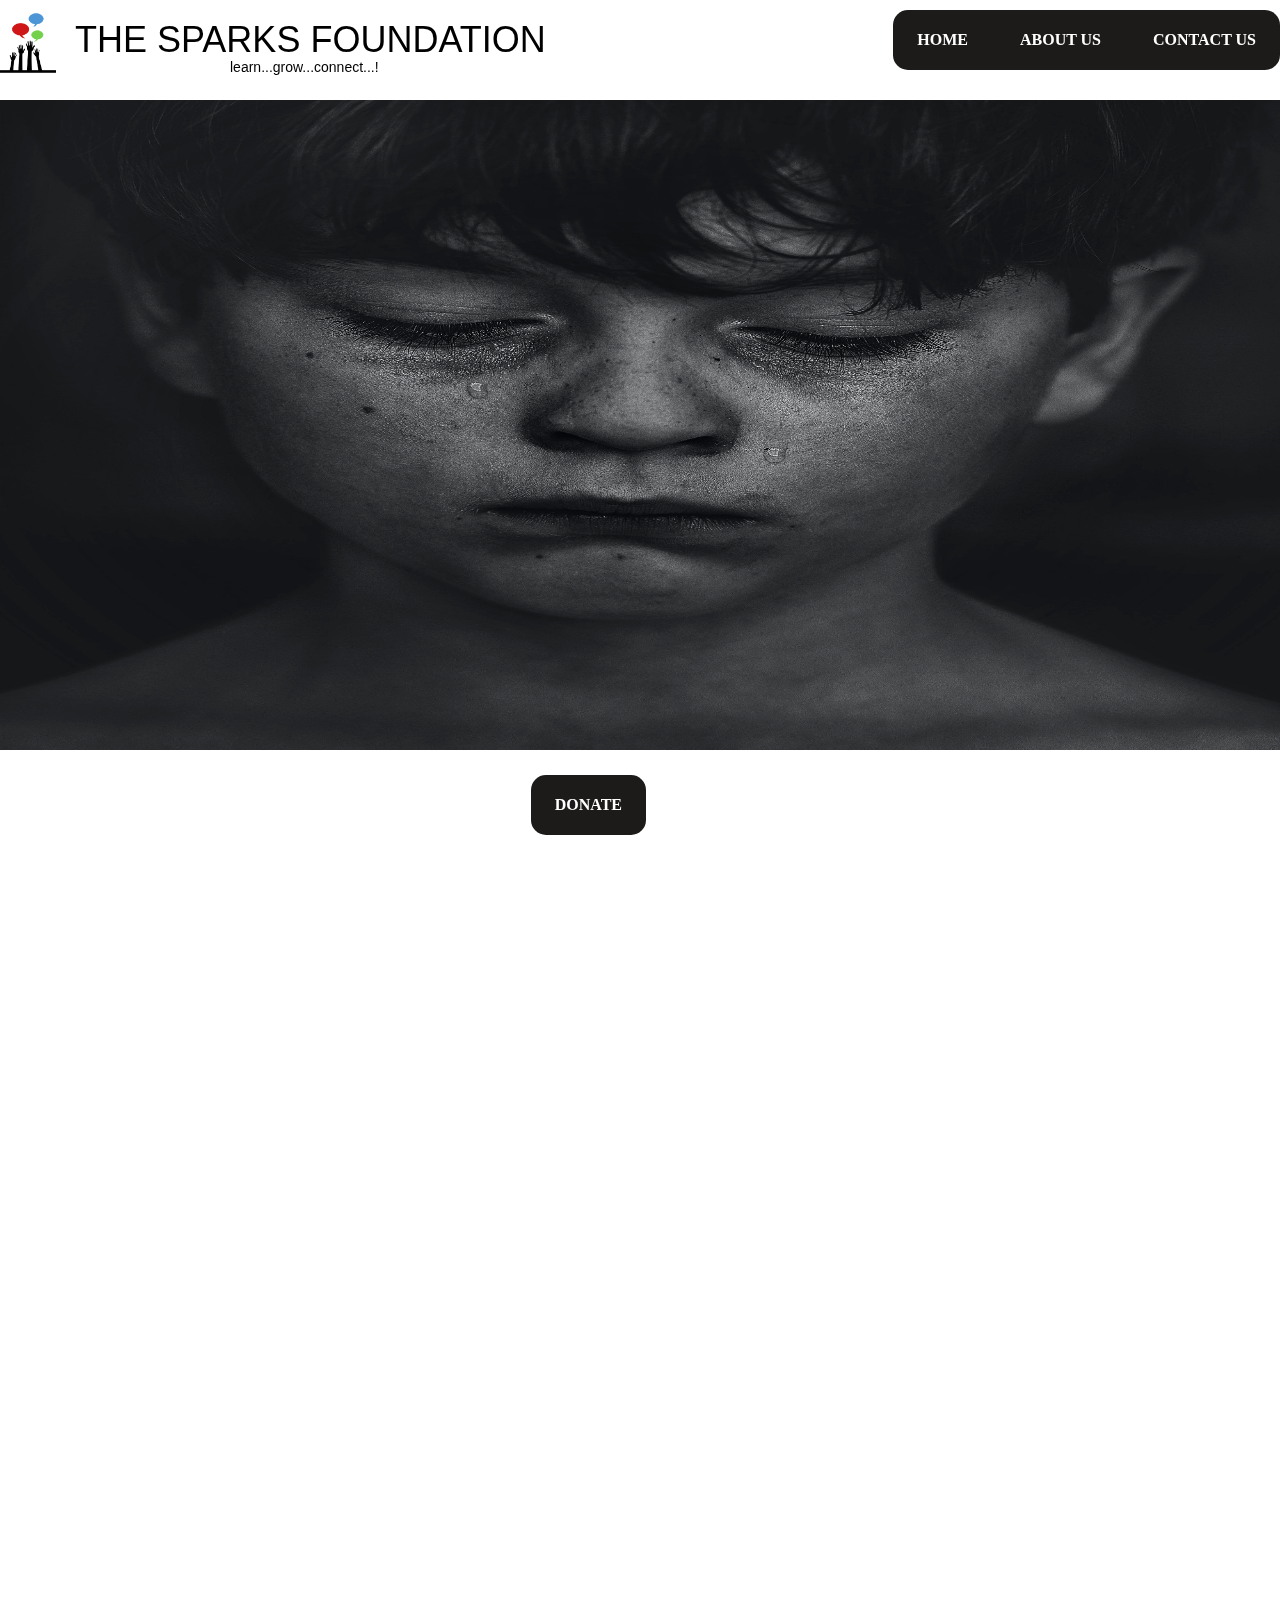
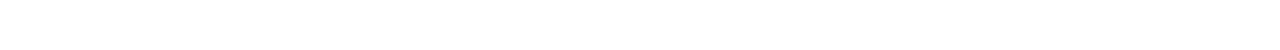
<file: index.html>
<!DOCTYPE html>
<html lang="en">

<head>
	<meta charset="UTF-8">
	<meta http-equiv="X-UA-Compatible" content="IE=edge">
	<meta name="viewport" content="width=device-width, initial-scale=1.0">
	<link rel="stylesheet" href="/css/style.css">

	<title>Payment-Gateway-Integration Task</title>
</head>

<body>

	<!-- Header Menu of the Page -->
	<header>

		<!-- Top header menu containing
		logo and Navigation bar -->
		<div id="top-header">

			<!-- Logo -->
			<div id="logo">
				<img src="/images/logo.png" />
			</div>

			<!-- Navigation Menu -->
			<div id="spark">
				THE SPARKS FOUNDATION<br>

			</div>
			<div id="quote">
				learn...grow...connect...!
			</div>
			<nav>
				<div id="menu">
					<ul>
						<li class="active"><a href="/html/index.html">Home</a></li>
						<li><a href="https://www.thesparksfoundationsingapore.org" target="self">About Us</a></li>
						<!-- <li><a href="#">Our Products</a></li>
				<li><a href="#">Careers</a></li> -->
						<li><a href="/html/contactus.html">Contact Us</a></li>
					</ul>
				</div>
			</nav>
		</div>

		<!-- Image menu in Header to contain an Image and
		a sample text over that image -->
		<div id="header-image-menu"></div>
		</div>
	</header>

	<section class="main">
		<img class="mySlides" src="/images/img1.jpg">
		<img class="mySlides" src="/images/img2.jpg">
		<img class="mySlides" src="/images/img3.jpg">

	</section>
	</button>

	<div id="final">
		<ul>
			<li><a href="https://rzp.io/l/p5pFRFG7">DONATE</a></li>
		</ul>
	
	</section>
		<script src="/JavaScript/script.js"></script>

</body>

</html>
</file>
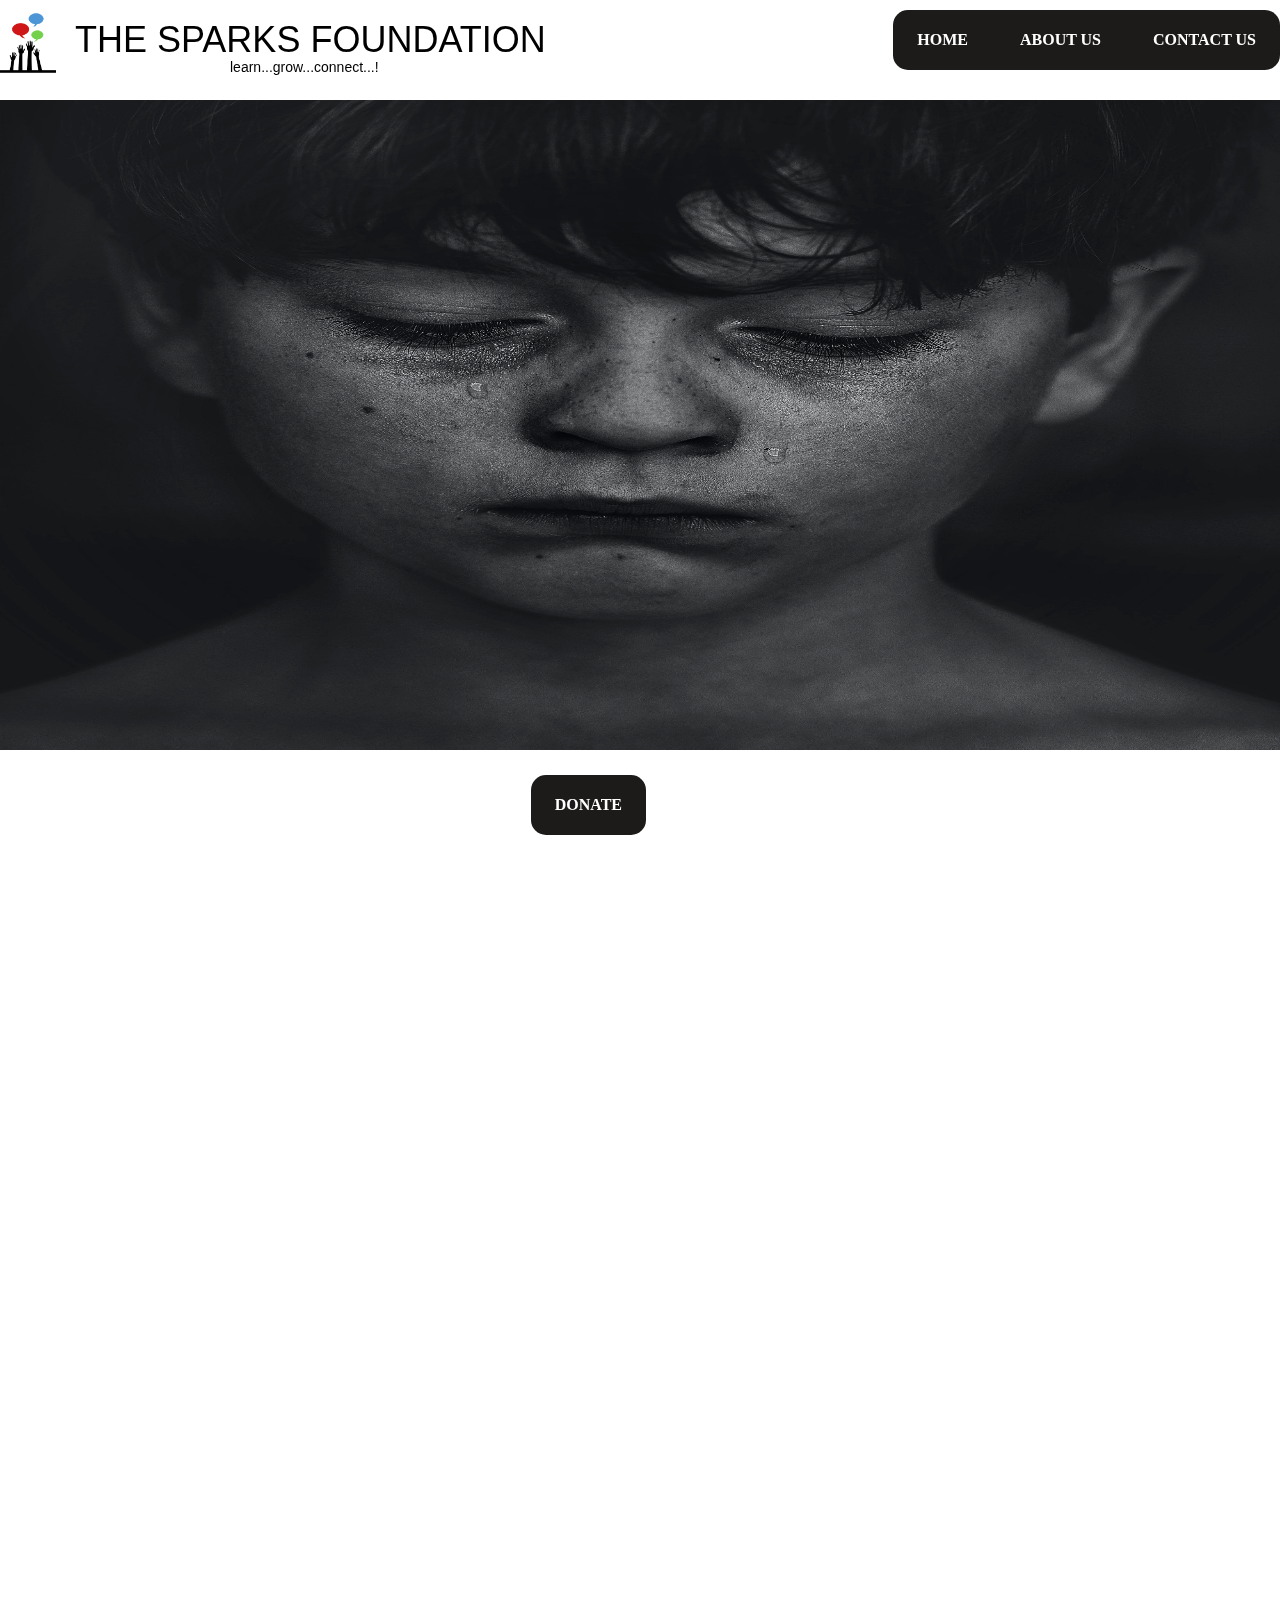
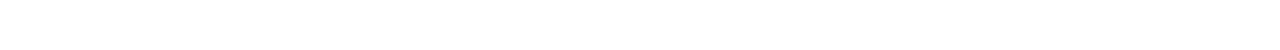
<file: html/index.html>
<!DOCTYPE html>
<html lang="en">

<head>
	<meta charset="UTF-8">
	<meta http-equiv="X-UA-Compatible" content="IE=edge">
	<meta name="viewport" content="width=device-width, initial-scale=1.0">
	<link rel="stylesheet" href="/css/style.css">

	<title>Document</title>
</head>

<body>

	<!-- Header Menu of the Page -->
	<header>

		<!-- Top header menu containing
		logo and Navigation bar -->
		<div id="top-header">

			<!-- Logo -->
			<div id="logo">
				<img src="/images/logo.png" />
			</div>

			<!-- Navigation Menu -->
			<div id="spark">
				THE SPARKS FOUNDATION<br>

			</div>
			<div id="quote">
				learn...grow...connect...!
			</div>
			<nav>
				<div id="menu">
					<ul>
						<li class="active"><a href="/html/index.html">Home</a></li>
						<li><a href="https://www.thesparksfoundationsingapore.org" target="self">About Us</a></li>
						<!-- <li><a href="#">Our Products</a></li>
				<li><a href="#">Careers</a></li> -->
						<li><a href="/html/contactus.html">Contact Us</a></li>
					</ul>
				</div>
			</nav>
		</div>

		<!-- Image menu in Header to contain an Image and
		a sample text over that image -->
		<div id="header-image-menu"></div>
		</div>
	</header>

	<section class="main">
		<img class="mySlides" src="/images/img1.jpg">
		<img class="mySlides" src="/images/img2.jpg">
		<img class="mySlides" src="/images/img3.jpg">

	</section>
	</button>

	<div id="final">
		<ul>
			<li><a href="https://rzp.io/l/p5pFRFG7">DONATE</a></li>
		</ul>
	
	</section>
		<script src="/JavaScript/script.js"></script>

</body>

</html>
</file>
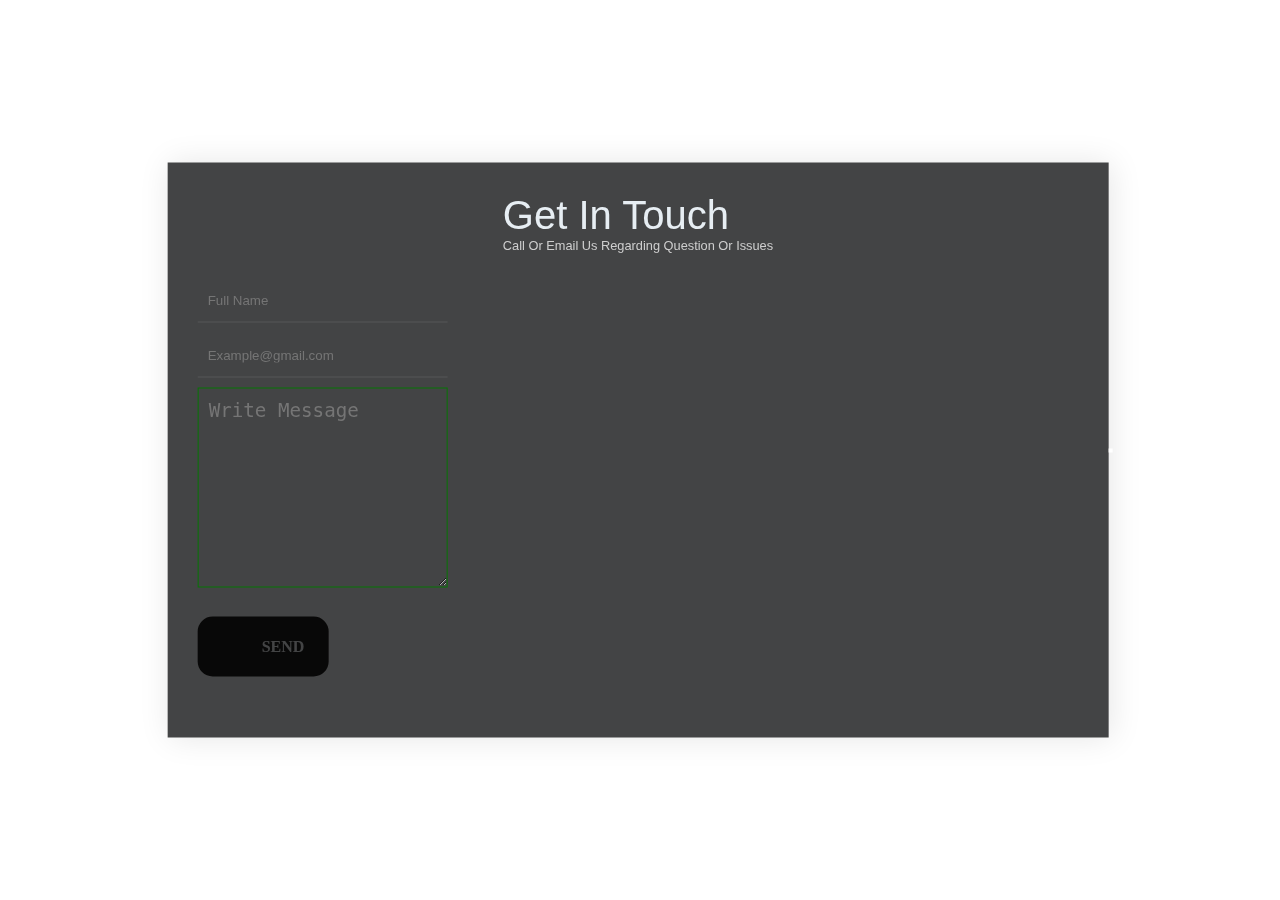
<file: html/contactus.html>
<!DOCTYPE html>
<html lang="en">

<head>
    <meta charset="UTF-8">
    <meta http-equiv="X-UA-Compatible" content="IE=edge">
    <meta name="viewport" content="width=device-width, initial-scale=1.0">
    <link rel="stylesheet" href="/css/contact.css">
    <title>Contact Us</title>
</head>

<body>
    <!--contact-form-container------------------->
    <section id="contact">

        <!--contact-box------------->
        <div class="contact-box">
            <!--heading---------->
            <div class="c-heading">
                <h1>Get In Touch</h1>
                <p>Call Or Email Us Regarding Question Or Issues</p>
            </div>
            <!--inputs------------------>
            <div class="c-inputs">
                <form>
                    <input type="text" placeholder="Full Name" />
                    <input type="email" placeholder="Example@gmail.com" />
                    <textarea name="message" placeholder="Write Message"></textarea>
                    <!--sumbit-btn----------->
                    <div button id="final">
                        <ul>
                            <li><a href="#">Send</a></li>
                        </ul>  </div> 
                </form>
            </div>

        </div>
        <!--map------------------->
        <div class="map">
    </section>
</body>

</html>
</file>
<file: css/style.css>
html, body{
	height: 100%;
}
	
body{
	/* background: url("bg.jpg"); */
	margin: 0px;
	padding: 0px;
	height: 100%;


	background-position: relative;
	background-repeat: no-repeat;
	background-size: cover;
	background-attachment: fixed;
	font-family: 'Roboto';
	font-size: 12pt;
}
		
h1, h2, h3{
	margin: 0;
	padding: 0;
	color: #404040;
}
	
p, ol, ul{
	margin-top: 0;
}

p {
	line-height: 180%;
}

ol, ul{
	padding: 0;
	list-style: none;
}
	
.container{
	/* Set width of container to
		1200px and align center */
	margin: 0px auto;
	width: 1200px;
}

/*************************/
/* Styling Header */
/*************************/
header{
	
	overflow: hidden;
}

#top-header{
		
	text-align: center;
	height: 60px;
}

/****************/
/* Styling Logo */
/****************/
#logo{
	float: left;
	padding: none;
	margin: none;
	height: 100px;
	width: 30%;
}

#logo img{
	
	height: 70%;
	float: left;
	padding: 10px 0px;
}
#spark{
    position: absolute;
    width: px;
    height: 106px;
    left: 75px;
    top: px;
    
    font-family: Tauri;
    font-family: Verdana, Geneva, Tahoma, sans-serif;
    font-weight: normal;
    font-size: 36px;
    line-height: 80px;
    text-align: left;
    
    

  }


  #quote{
    position: absolute;
    width: 5px;
    height: 5px;
    left: 230px;
    top: 27px;
    
    font-family: Tauri;
    font-family: Verdana, Geneva, Tahoma, sans-serif;
    font-weight: normal;
    font-size: 14px;
    line-height: 80px;
    text-align: left;
    
  }
/***************************/
/* Styling Navigation Menu */
/***************************/
#menu{
	margin-top: 10px;;
	float: right;
	width: 70%;
	height: 100%;
	margin: none;
	
}
	
#menu ul{
	text-align: center;
	float: right;
	margin: none;
	background: #1d1b1a;
	mix-blend-mode: multiply;
	border-radius: 15px;
	
}
	
#menu li{
	display: inline-block;
	padding: none;
	margin: none;
}
	
#menu li a, #menu li span{
	display: inline-block;
	padding: 0em 1.5em;
	text-decoration: none;
	font-weight: 600;
	text-transform: uppercase;
	line-height: 60px;
}
	
#menu li a{
		
	color: #FFF;
}
	
#menu li:hover a, #menu li span{
	background: #FFF;
	color: #0074D9;
	border-left: 1px solid #0074D9;
	text-decoration: none;
}


.mySlides{
	width:100%;
	height:650px;
}
  

#final{
	/* margin-top: 1750px;; */
	
	margin-right: 500px;
	width: 70%;
	height: 100%;
	margin: none;
	
}
	
#final ul{
	text-align: center;
	float: right;
	margin-right: 250px;
	margin-top: 25px;
	background: #1d1b1a;
	mix-blend-mode: multiply;
	border-radius: 15px;
	
}
	
#final li{
	display: inline-block;
	padding: none;
	margin: none;
}
	
#final li a, #final li span{
	/* display: inline-block; */
	padding: 0em 1.5em;
	text-decoration: none;
	font-weight: 600;
	text-transform: uppercase;
	line-height: 60px;
	font-family: Georgia, 'Times New Roman', Times, serif;
}
	
#final li a{
		
	color: #FFF;
}
	
#final li:hover a, #final li span{
	background: #FFF;
	color: #0074D9;
	border-left: 8px solid #0074D9;
	border-right: 0px solid #0074D9;
	font-family: Georgia, 'Times New Roman', Times, serif;
	
	text-decoration: none;
}
</file>
<file: css/contact.css>
/*contact us page*/

  
/* CSS Document */
body{
	margin:0px;
	padding: 0px;
	background-color: #FFFFFF;
	font-family: Verdana, Geneva, Tahoma, sans-serif;
 
}
a{
	font-family: Verdana, Geneva, Tahoma, sans-serif;
}
.social a{
	padding: 20px;
	color:#7b7c7c;
	font-size:1.1rem;
}
#contact{
	position: absolute;
	left: 50%;
	top: 50%;
	transform: translate(-50%,-50%);
	display: flex;
	align-items: center;
}
.social{
	display: flex;
	flex-direction: column;
	justify-content: center;
	align-items: center;
	background-color: #FFFFFF;
	box-shadow: 2px 2px 30px rgba(0,0,0,0.1);
}
.social a:hover{
	color:#000000;
	transition: all ease 0.3s;
}
.contact-box{
	background-color:#434445;
	display: flex;
	flex-direction: column;
	justify-content: center;
	align-items: center;
	padding: 30px 30px;
	box-shadow: 2px 0px 30px rgba(0,0,0,0.1);
}
.c-heading h1{
	font-family: Verdana, Geneva, Tahoma, sans-serif;
	color: #e7eef3;
	font-size: 2.5rem;
	font-weight: lighter;
	margin: 0px;
	padding: 0px;
}
.c-heading p{
	font-family: Verdana, Geneva, Tahoma, sans-serif;
	color:#cecece;
	font-size: 0.8rem;
	font-weight: lighter;
	margin: 0px;
	padding: 0px;
	text-align: center;
}
.c-inputs{
	margin: 15px 0px;
	display: flex;
	flex-direction: column;
	justify-content: center;
	align-items: center;
}
.c-inputs input{
	width:250px;
	height: 45px;
	background-color: transparent;
	border: none;
	border-bottom: 1px solid rgba(251,251,251,0.1);
	outline: none;
	margin: 10px 0px;
	padding: 10px;
	box-sizing: border-box;
	color: #f4f4f4;
	display: flex;
}
.c-inputs textarea{
	width:250px !important;
	height: 200px !important;
	outline: none;
	background-color: transparent;
	border:1px solid rgb(7, 116, 5);
	color: #f4f4f4;
	padding: 10px;
	font-size: 1.2rem;
	box-sizing: border-box;
}
.c-inputs button{
	width:200px;
	height: 40px;
	background-color: #FFFFFF;
	border: none;
	outline: none;
	margin-top: 20px;
	border-radius: 10px;
	box-shadow: 2px 2px 30px rgba(0,0,0,0.1);
	letter-spacing: 1px;
}
.c-inputs input:focus{
	border-bottom: 1px solid rgba(252,252,252,1.00);
	transition: all ease 0.5s;
}
.c-inputs textarea:focus{
	border: none;
	border-bottom: 1px solid rgba(255,255,255,1.00);
	transition: all ease 0.5s;
	background-color: rgba(0, 0, 0, 0.1);
}
.c-inputs button:active{
	transform: scale(1.02);
}
.map{
	filter: grayscale(0.2);
	box-shadow: 2px 2px 30px rgba(0,0,0,0.2);
	border: 2px solid #FFFFFF;
}
@media(max-width:1100px){
	.map{
		display: none;
	}
}
@media(max-width:450px){
	.social{
		display: none;
	}
	.contact-box{
		width: 100%;
		height: 100vh;
		box-sizing: border-box;
	}
	#contact{
		position: static;
		transform: translate(0,0);
		width:100%;
		height: 100vh;
		box-sizing: border-box;
	}
	.c-heading h1{
		font-size: 2.2rem;
		text-align: center;
	}
	
}
#final{
	/* margin-top: 1750px;; */
	
	margin-right: 500px;
	width: 70%;
	height: 100%;
	margin: none;
	
}
	
#final ul{
	text-align: center;
	float: left;
	margin-right: 250px;
	margin-top: 25px;
	background: #1d1b1a;
	mix-blend-mode: multiply;
	border-radius: 15px;
	
}
	
#final li{
	display: inline-block;
	padding: none;
	margin: none;
}
	
#final li a, #final li span{
	/* display: inline-block; */
	padding: 0em 1.5em;
	text-decoration: none;
	font-weight: 600;
	text-transform: uppercase;
	line-height: 60px;
	font-family: Georgia, 'Times New Roman', Times, serif;
}
	
#final li a{
		
	color: #FFF;
}

#final li:hover a, #final li span{
	background: #FFF;
	color: #0074D9;
	border-left: 8px solid #0074D9;
	border-right: 0px solid #0074D9;
	font-family: Georgia, 'Times New Roman', Times, serif;
	
	text-decoration: none;
}
</file>
